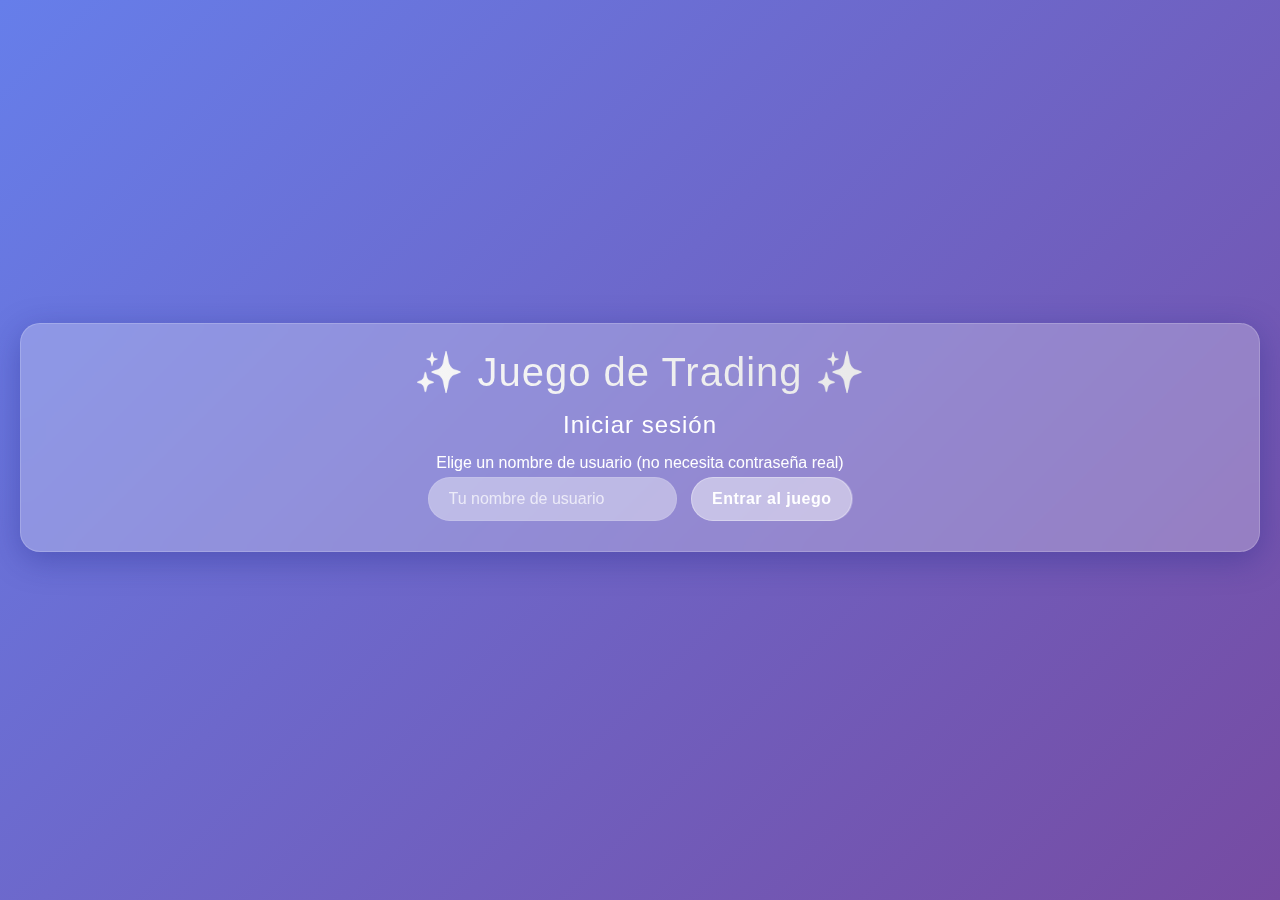
<file: index.html>
<!DOCTYPE html>
<html lang="es">
<head>
    <meta charset="UTF-8">
    <meta name="viewport" content="width=device-width, initial-scale=1.0">
    <title>Juego Trading - Inicio</title>
    <link rel="stylesheet" href="style.css">
</head>
<body>
    <div class="container">
        <div class="glass-card" style="text-align: center;">
            <h1>✨ Juego de Trading ✨</h1>
            <h2>Iniciar sesión</h2>
            <p>Elige un nombre de usuario (no necesita contraseña real)</p>
            <input type="text" id="username" placeholder="Tu nombre de usuario" required>
            <button onclick="iniciarSesion()">Entrar al juego</button>
            <p id="error-message" style="color: #ff9999;"></p>
        </div>
    </div>

    <script>
        function iniciarSesion() {
            const username = document.getElementById('username').value.trim();
            if (username === '') {
                document.getElementById('error-message').innerText = 'Escribe un nombre';
                return;
            }
            localStorage.setItem('usuario', username);
            window.location.href = 'dashboard.html';
        }
    </script>
</body>
</html>
</file>
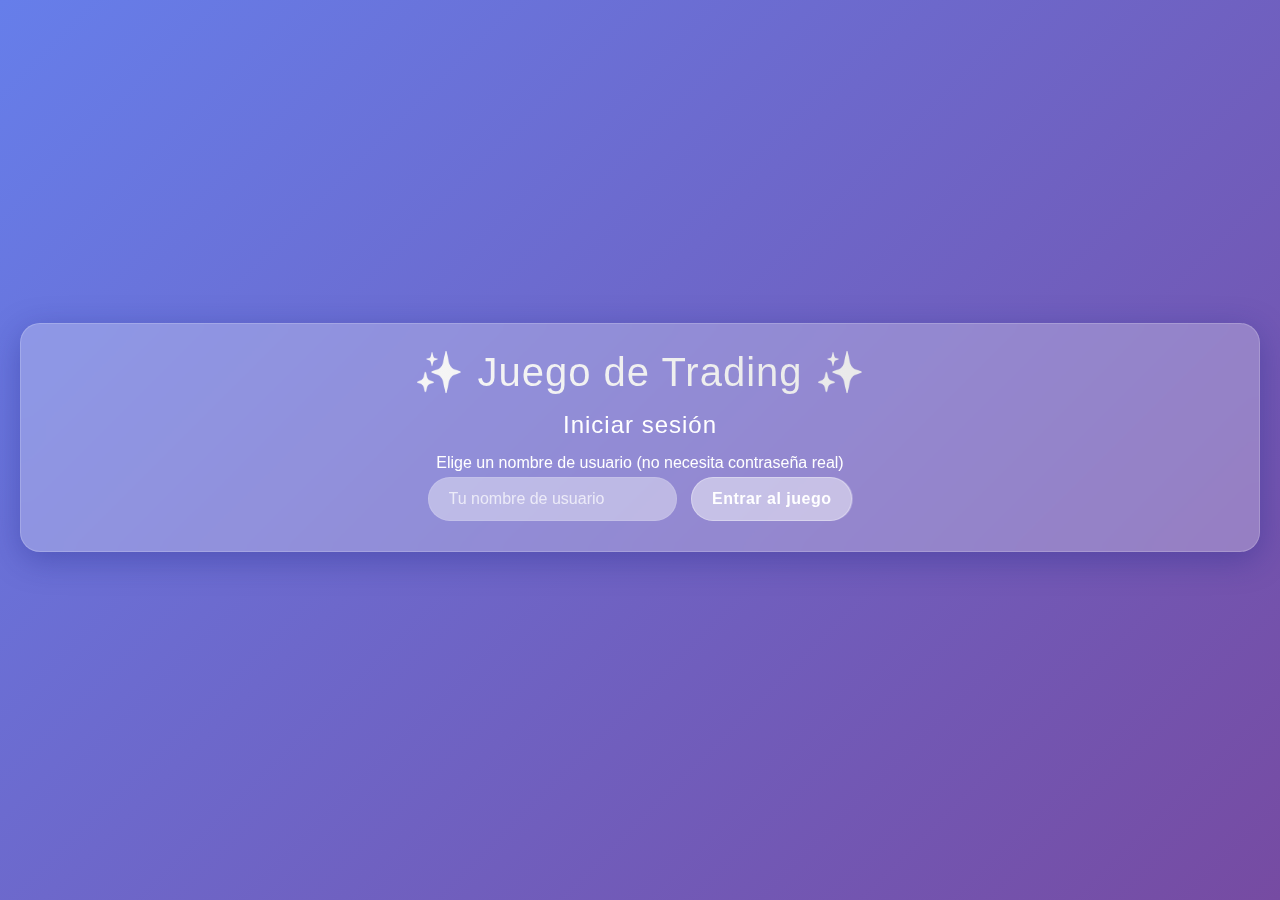
<file: perfil.html>
<!DOCTYPE html>
<html lang="es">
<head>
    <meta charset="UTF-8">
    <meta name="viewport" content="width=device-width, initial-scale=1.0">
    <title>Mi Perfil</title>
    <link rel="stylesheet" href="style.css">
</head>
<body>
    <div class="container">
        <div class="nav-bar">
            <a href="dashboard.html">Trading</a>
            <a href="transferir.html">Transferir</a>
            <a href="perfil.html">Mi Perfil</a>
            <a href="admin.html" id="admin-link" style="display:none;">Admin</a>
            <a href="#" onclick="cerrarSesion()">Cerrar sesión</a>
        </div>

        <h1>Mi Perfil</h1>

        <div class="card">
            <h2>Tarjetas virtuales</h2>
            <div id="tarjetas-container">Cargando...</div>
            <button onclick="solicitarTarjeta()" id="btn-solicitar">Solicitar nueva tarjeta (100 USDT)</button>
        </div>

        <div class="card">
            <h2>Estadísticas</h2>
            <div class="estadisticas-grid">
                <div class="estadistica-item">
                    <span class="estadistica-label">Usuario:</span>
                    <span class="estadistica-value" id="nombre-usuario"></span>
                </div>
                <div class="estadistica-item">
                    <span class="estadistica-label">Saldo USDT:</span>
                    <span class="estadistica-value" id="saldo-usdt">0.00</span>
                </div>
                <div class="estadistica-item">
                    <span class="estadistica-label">BTC:</span>
                    <span class="estadistica-value" id="saldo-btc">0.0000</span>
                </div>
                <div class="estadistica-item">
                    <span class="estadistica-label">Valor total:</span>
                    <span class="estadistica-value" id="valor-total">0.00 USDT</span>
                </div>
            </div>
        </div>

        <div class="card">
            <h2>Logros</h2>
            <div id="logros-lista">Cargando...</div>
        </div>
    </div>

    <script>
        const GITHUB_TOKEN = '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';
        const REPO = 'robtegastudio/juego-trading';

        let usuario = localStorage.getItem('usuario');
        if (!usuario) window.location.href = 'index.html';
        document.getElementById('nombre-usuario').innerText = usuario;

        async function cargarPerfil() {
            try {
                const res = await fetch('users.json?t=' + Date.now());
                const users = await res.json();
                const userData = users[usuario] || { saldoUSDT: 1000, btc: 0, tarjetas: [] };
                
                // Mostrar enlace admin si el rol es admin
                if (users[usuario] && users[usuario].rol === 'admin') {
                    document.getElementById('admin-link').style.display = 'inline-block';
                }

                document.getElementById('saldo-usdt').innerText = userData.saldoUSDT.toFixed(2);
                document.getElementById('saldo-btc').innerText = (userData.btc || 0).toFixed(4);

                // Precio para valor total
                let precioBTC = 50000;
                try {
                    const priceRes = await fetch('prices.json?t=' + Date.now());
                    if (priceRes.ok) {
                        const priceData = await priceRes.json();
                        precioBTC = priceData.BTC.precio;
                    }
                } catch (e) {}
                const valorTotal = userData.saldoUSDT + (userData.btc || 0) * precioBTC;
                document.getElementById('valor-total').innerText = valorTotal.toFixed(2) + ' USDT';

                // Mostrar tarjetas
                const tarjetas = userData.tarjetas || [];
                let html = '';
                if (tarjetas.length === 0) {
                    html = '<p>No tienes tarjetas aún.</p>';
                } else {
                    html = '<div class="tarjetas-grid">';
                    tarjetas.forEach(t => {
                        html += `<div class="tarjeta-item" style="background: linear-gradient(135deg, ${t.color1}, ${t.color2});">
                            <div style="font-size:1.2rem;">${t.tipo}</div>
                            <div>**** **** **** ${t.ultimos4}</div>
                            <div>CVV: ${t.cvv}</div>
                            <div>Exp: ${t.mes}/${t.anio}</div>
                        </div>`;
                    });
                    html += '</div>';
                }
                document.getElementById('tarjetas-container').innerHTML = html;

                // Logros simulados
                let logros = [];
                if (userData.saldoUSDT >= 5000) logros.push('💰 Acumulador de plata (5000 USDT)');
                if (userData.saldoUSDT >= 10000) logros.push('💎 Acumulador de oro (10000 USDT)');
                if (userData.btc >= 0.1) logros.push('🪙 Ballena de BTC (0.1 BTC)');
                if (logros.length === 0) logros.push('Sin logros aún');
                document.getElementById('logros-lista').innerHTML = '<ul>' + logros.map(l => `<li>${l}</li>`).join('') + '</ul>';
            } catch (e) {
                console.error(e);
                document.getElementById('tarjetas-container').innerHTML = 'Error al cargar';
            }
        }

        window.solicitarTarjeta = async function() {
            alert('Función en desarrollo. Por ahora, el admin puede enviarte tarjetas.');
        };

        window.cerrarSesion = function() {
            localStorage.removeItem('usuario');
            window.location.href = 'index.html';
        };

        window.onload = cargarPerfil;
    </script>
</body>
</html>
</file>
<file: style.css>
/* style.css - Glassmorphism y responsive */
* {
    margin: 0;
    padding: 0;
    box-sizing: border-box;
    font-family: 'Segoe UI', Tahoma, Geneva, Verdana, sans-serif;
}

body {
    min-height: 100vh;
    background: linear-gradient(135deg, #667eea 0%, #764ba2 100%);
    padding: 20px;
    display: flex;
    justify-content: center;
    align-items: center;
}

.container {
    width: 100%;
    max-width: 1400px;
    margin: 0 auto;
}

/* Efecto glassmorphism para las tarjetas */
.glass-card {
    background: rgba(255, 255, 255, 0.25);
    backdrop-filter: blur(10px);
    -webkit-backdrop-filter: blur(10px);
    border-radius: 20px;
    border: 1px solid rgba(255, 255, 255, 0.18);
    box-shadow: 0 8px 32px 0 rgba(31, 38, 135, 0.37);
    padding: 25px;
    margin-bottom: 25px;
    color: white;
}

/* Barra de navegación glass */
.nav-bar {
    display: flex;
    gap: 15px;
    margin-bottom: 30px;
    flex-wrap: wrap;
    background: rgba(255, 255, 255, 0.2);
    backdrop-filter: blur(10px);
    -webkit-backdrop-filter: blur(10px);
    border-radius: 50px;
    padding: 15px 25px;
    border: 1px solid rgba(255, 255, 255, 0.18);
}

.nav-bar a {
    color: white;
    text-decoration: none;
    padding: 8px 20px;
    border-radius: 30px;
    background: rgba(255, 255, 255, 0.1);
    transition: all 0.3s ease;
    font-weight: 500;
    letter-spacing: 0.5px;
}

.nav-bar a:hover {
    background: rgba(255, 255, 255, 0.3);
    transform: translateY(-2px);
}

/* Títulos */
h1, h2, h3 {
    font-weight: 300;
    margin-bottom: 15px;
    letter-spacing: 1px;
}

h1 {
    font-size: 2.5rem;
    background: linear-gradient(to right, #fff, #e0e0e0);
    -webkit-background-clip: text;
    -webkit-text-fill-color: transparent;
    background-clip: text;
}

/* Inputs y botones con estilo glass */
input, button, select {
    padding: 12px 20px;
    margin: 5px;
    border-radius: 30px;
    border: none;
    background: rgba(255, 255, 255, 0.2);
    backdrop-filter: blur(5px);
    -webkit-backdrop-filter: blur(5px);
    color: white;
    font-size: 16px;
    border: 1px solid rgba(255, 255, 255, 0.1);
    transition: all 0.3s ease;
}

input::placeholder {
    color: rgba(255, 255, 255, 0.7);
}

input:focus, button:focus {
    outline: none;
    background: rgba(255, 255, 255, 0.3);
    box-shadow: 0 0 15px rgba(255, 255, 255, 0.3);
}

button {
    background: rgba(255, 255, 255, 0.3);
    cursor: pointer;
    font-weight: 600;
    letter-spacing: 0.5px;
    border: 1px solid rgba(255, 255, 255, 0.3);
}

button:hover {
    background: rgba(255, 255, 255, 0.5);
    transform: scale(1.02);
}

/* Contenedor del gráfico */
.chart-container {
    background: rgba(0, 0, 0, 0.2);
    backdrop-filter: blur(5px);
    -webkit-backdrop-filter: blur(5px);
    border-radius: 20px;
    padding: 20px;
    margin: 25px 0;
    border: 1px solid rgba(255, 255, 255, 0.1);
    height: 400px;
}

/* Cajas de saldo y precio */
.flex-row {
    display: flex;
    justify-content: space-between;
    align-items: center;
    flex-wrap: wrap;
    gap: 20px;
}

.balance-box, .price-box {
    flex: 1 1 250px;
    background: rgba(0, 0, 0, 0.2);
    backdrop-filter: blur(5px);
    -webkit-backdrop-filter: blur(5px);
    border-radius: 20px;
    padding: 20px;
    border: 1px solid rgba(255, 255, 255, 0.1);
    text-align: center;
}

.balance-box h3, .price-box h3 {
    font-size: 1.2rem;
    margin-bottom: 10px;
    color: rgba(255, 255, 255, 0.9);
}

.balance-box p, .price-box p {
    font-size: 2rem;
    font-weight: 600;
    margin: 10px 0;
}

.price-box p span {
    font-size: 1rem;
    display: block;
    color: rgba(255, 255, 255, 0.7);
}

/* Área de mensajes */
#mensajes, #estado, #mensaje-operacion, #staking-info, #mensaje-transferencia {
    background: rgba(0, 0, 0, 0.2);
    backdrop-filter: blur(5px);
    -webkit-backdrop-filter: blur(5px);
    border-radius: 15px;
    padding: 15px;
    margin-top: 15px;
    border: 1px solid rgba(255, 255, 255, 0.1);
    color: white;
}

/* Responsive para móviles */
@media (max-width: 768px) {
    body {
        padding: 10px;
    }
    
    h1 {
        font-size: 2rem;
    }
    
    .nav-bar {
        border-radius: 20px;
        padding: 10px;
        justify-content: center;
    }
    
    .nav-bar a {
        padding: 8px 15px;
        font-size: 14px;
    }
    
    .flex-row {
        flex-direction: column;
    }
    
    .balance-box, .price-box {
        width: 100%;
    }
    
    .chart-container {
        height: 300px;
        padding: 10px;
    }
    
    input, button {
        width: 100%;
        margin: 5px 0;
    }
}

/* Estilo para las tarjetas premium en perfil */
#tarjetas {
    display: flex;
    flex-wrap: wrap;
    gap: 15px;
    margin-top: 15px;
}

#tarjetas li {
    list-style: none;
    background: rgba(255, 255, 255, 0.2);
    backdrop-filter: blur(5px);
    -webkit-backdrop-filter: blur(5px);
    border-radius: 30px;
    padding: 10px 20px;
    border: 1px solid rgba(255, 255, 255, 0.3);
    font-weight: 600;
    color: #fff;
    text-shadow: 0 2px 5px rgba(0,0,0,0.3);
}

/* Animaciones suaves */
@keyframes fadeIn {
    from { opacity: 0; transform: translateY(10px); }
    to { opacity: 1; transform: translateY(0); }
}

.glass-card, .nav-bar, .chart-container {
    animation: fadeIn 0.5s ease-out;
}
</file>
